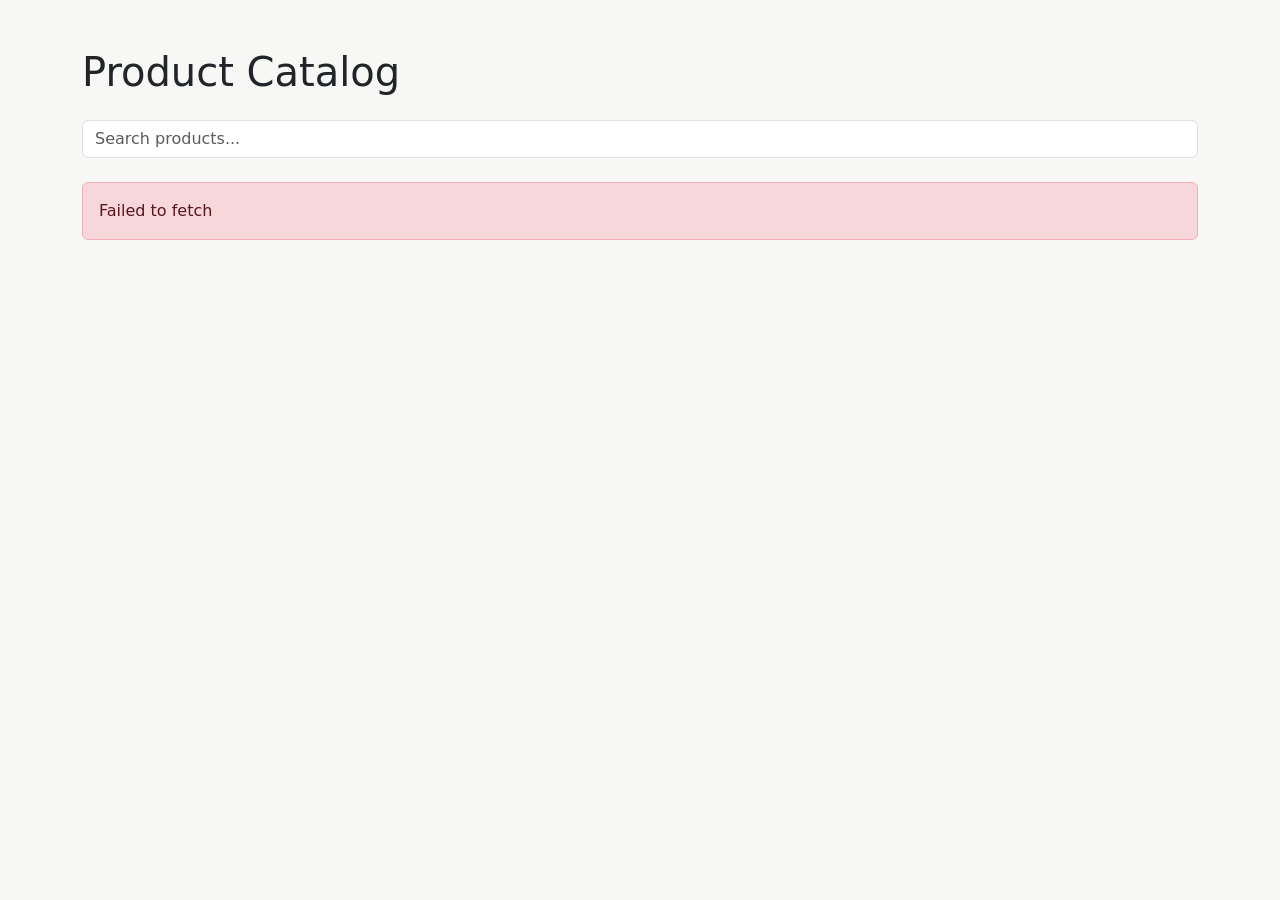
<file: 25ESKCS362/bay6/index.html>
<!DOCTYPE html>
<html lang="en">
<head>
<meta charset="UTF-8">
<meta name="viewport" content="width=device-width, initial-scale=1.0">
<title>Product Cards</title>

<!-- Bootstrap -->
<link href="https://cdn.jsdelivr.net/npm/bootstrap@5.3.3/dist/css/bootstrap.min.css" rel="stylesheet">

<style>
  body {
    background: #f7f7f5;
  }
  .card {
    height: 100%;
    transition: transform 0.15s ease, box-shadow 0.15s ease;
  }
  .card:hover {
    transform: translateY(-4px);
    box-shadow: 0 8px 16px rgba(0,0,0,0.15);
  }
  .card-img-top {
    height: 180px;
    object-fit: contain;
    padding: 1rem;
    background: #fff;
  }
  .price {
    font-weight: bold;
    color: #2e7d32;
  }
</style>
</head>
<body>

<div class="container py-5">

  <h1 class="mb-4">Product Catalog</h1>

  <!-- Search box -->
  <input type="text" id="search" class="form-control mb-4" placeholder="Search products...">

  <!-- Loading message -->
  <div id="loading" class="text-center py-5">
    <div class="spinner-border text-success" role="status"></div>
    <p class="mt-3">Loading products...</p>
  </div>

  <!-- Error message -->
  <div id="error" class="alert alert-danger d-none"></div>

  <!-- Cards go here -->
  <div id="cards" class="row row-cols-1 row-cols-sm-2 row-cols-md-4 g-4"></div>

</div>

<script>
  const cardsDiv = document.getElementById("cards");
  const loadingDiv = document.getElementById("loading");
  const errorDiv = document.getElementById("error");
  const searchInput = document.getElementById("search");

  let products = [];

  // Fetch data from the API
  fetch("https://fakestoreapi.com/products")
    .then(response => {
      if (!response.ok) {
        throw new Error("Failed to load products (status " + response.status + ")");
      }
      return response.json();
    })
    .then(data => {
      products = data;
      loadingDiv.classList.add("d-none");
      showProducts(products);
    })
    .catch(error => {
      loadingDiv.classList.add("d-none");
      errorDiv.textContent = error.message;
      errorDiv.classList.remove("d-none");
    });

  // Render product cards
  function showProducts(list) {
    cardsDiv.innerHTML = "";

    if (list.length === 0) {
      cardsDiv.innerHTML = "<p>No products found.</p>";
      return;
    }

    list.forEach(product => {
      const col = document.createElement("div");
      col.className = "col";

      col.innerHTML = `
        <div class="card">
          <img src="${product.image}" class="card-img-top" alt="${product.title}">
          <div class="card-body d-flex flex-column">
            <h6 class="card-title">${product.title}</h6>
            <p class="text-muted small mb-1">${product.category}</p>
            <p class="price mb-2">$${product.price.toFixed(2)}</p>
            <p class="small mb-0">⭐ ${product.rating.rate} (${product.rating.count} reviews)</p>
          </div>
        </div>
      `;

      cardsDiv.appendChild(col);
    });
  }

  // Simple search/filter
  searchInput.addEventListener("input", () => {
    const query = searchInput.value.toLowerCase();
    const filtered = products.filter(p => p.title.toLowerCase().includes(query));
    showProducts(filtered);
  });
</script>

</body>
</html>
</file>
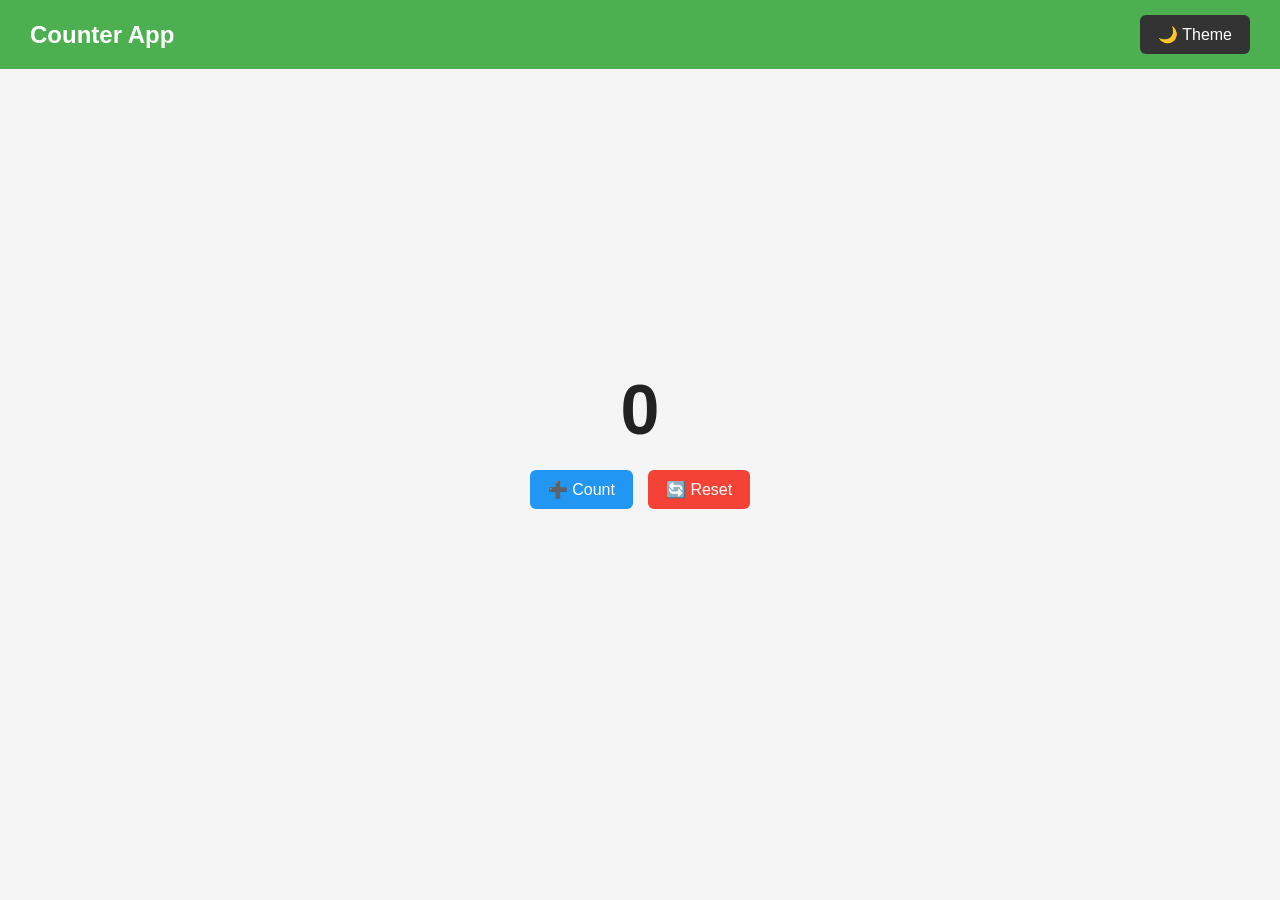
<file: 25ESKCS362/day4/index.html>
<!DOCTYPE html>
<html lang="en">
<head>
<meta charset="UTF-8">
<meta name="viewport" content="width=device-width, initial-scale=1.0">
<title>Counter App</title>

<style>
*{
    margin:0;
    padding:0;
    box-sizing:border-box;
    font-family:Arial, sans-serif;
}

body{
    background:#f5f5f5;
    color:#222;
    transition:.3s;
}

/* Dark Theme */
body.dark{
    background:#222;
    color:#fff;
}

/* Navbar */
nav{
    display:flex;
    justify-content:space-between;
    align-items:center;
    padding:15px 30px;
    background:#4CAF50;
    color:white;
}

nav h2{
    font-size:24px;
}

.nav-right{
    display:flex;
    gap:10px;
}

button{
    padding:10px 18px;
    border:none;
    border-radius:6px;
    cursor:pointer;
    font-size:16px;
    transition:.3s;
}

button:hover{
    opacity:.85;
}

/* Counter Section */
.container{
    display:flex;
    flex-direction:column;
    justify-content:center;
    align-items:center;
    height:80vh;
}

.counter{
    font-size:70px;
    margin:20px;
    font-weight:bold;
}

.count-btn{
    background:#2196F3;
    color:white;
}

.reset-btn{
    background:#f44336;
    color:white;
}

.theme-btn{
    background:#333;
    color:white;
}

body.dark .theme-btn{
    background:#FFC107;
    color:black;
}

.buttons{
    display:flex;
    gap:15px;
    flex-wrap:wrap;
}
</style>

</head>
<body>

<nav>
    <h2>Counter App</h2>

    <div class="nav-right">
        <button class="theme-btn" onclick="toggleTheme()">🌙 Theme</button>
    </div>
</nav>

<div class="container">

    <div class="counter" id="count">0</div>

    <div class="buttons">
        <button class="count-btn" onclick="increaseCount()">➕ Count</button>

        <button class="reset-btn" onclick="resetCount()">🔄 Reset</button>
    </div>

</div>

<script>
let count = 0;

function increaseCount(){
    count++;
    document.getElementById("count").innerText = count;
}

function resetCount(){
    count = 0;
    document.getElementById("count").innerText = count;
}

function toggleTheme(){
    document.body.classList.toggle("dark");
}
</script>

</body>
</html>
</file>
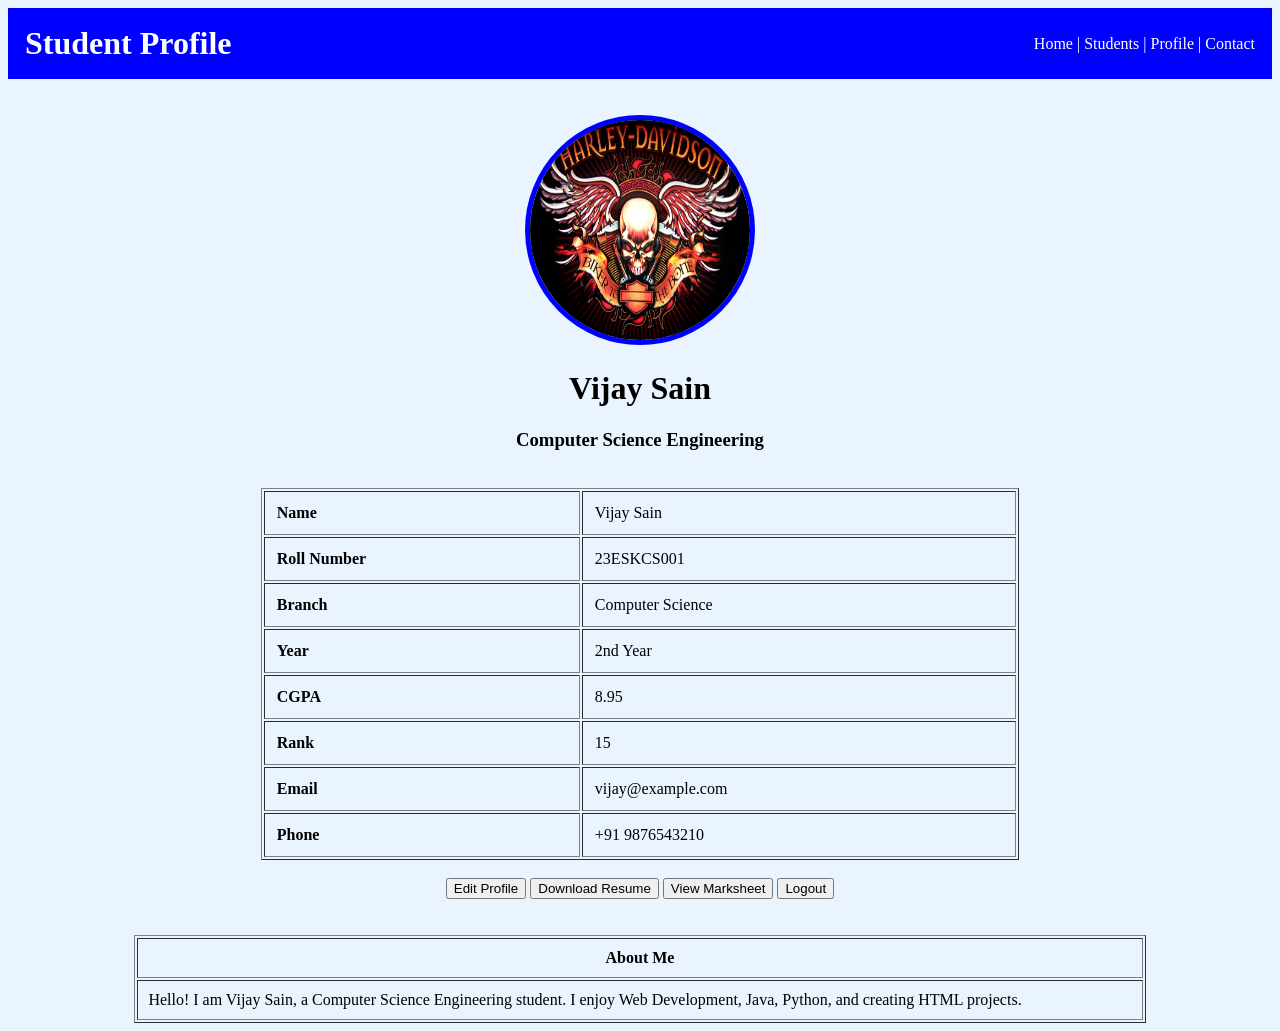
<file: 25ESKCS362/day1/profile.html>
<!DOCTYPE html>
<html>
<head>
    <title>Student Profile</title>
</head>
<body bgcolor="#EAF4FF">

    <!-- Navbar -->
    <table width="100%" bgcolor="blue" cellpadding="15">
        <tr>
            <td><font color="white" size="6"><b>Student Profile</b></font></td>
            <td align="right">
                <font color="white">
                    Home |
                    Students |
                    Profile |
                    Contact
                </font>
            </td>
        </tr>
    </table>

    <br><br>

    <!-- Profile Section -->
    <center>

        <!-- Big Round Profile Picture -->
        <img src="vj.jpg"
             width="220"
             height="220"
             style="border-radius:50%; border:5px solid blue;">

        <h1>Vijay Sain</h1>
        <h3>Computer Science Engineering</h3>

    </center>

    <br>

    <!-- Student Details -->
    <table border="1" align="center" cellpadding="12" width="60%">
        <tr>
            <th align="left">Name</th>
            <td>Vijay Sain</td>
        </tr>

        <tr>
            <th align="left">Roll Number</th>
            <td>23ESKCS001</td>
        </tr>

        <tr>
            <th align="left">Branch</th>
            <td>Computer Science</td>
        </tr>

        <tr>
            <th align="left">Year</th>
            <td>2nd Year</td>
        </tr>

        <tr>
            <th align="left">CGPA</th>
            <td>8.95</td>
        </tr>

        <tr>
            <th align="left">Rank</th>
            <td>15</td>
        </tr>

        <tr>
            <th align="left">Email</th>
            <td>vijay@example.com</td>
        </tr>

        <tr>
            <th align="left">Phone</th>
            <td>+91 9876543210</td>
        </tr>

    </table>

    <br>

    <!-- Buttons -->
    <center>

        <button>Edit Profile</button>

        <button>Download Resume</button>

        <button>View Marksheet</button>

        <button>Logout</button>

    </center>

    <br><br>

    <!-- About -->
    <table border="1" width="80%" align="center" cellpadding="10">
        <tr>
            <th>About Me</th>
        </tr>

        <tr>
            <td>
                Hello! I am Vijay Sain, a Computer Science Engineering student.
                I enjoy Web Development, Java, Python, and creating HTML projects.
            </td>
        </tr>
    </table>

</body>
</html>
</file>
